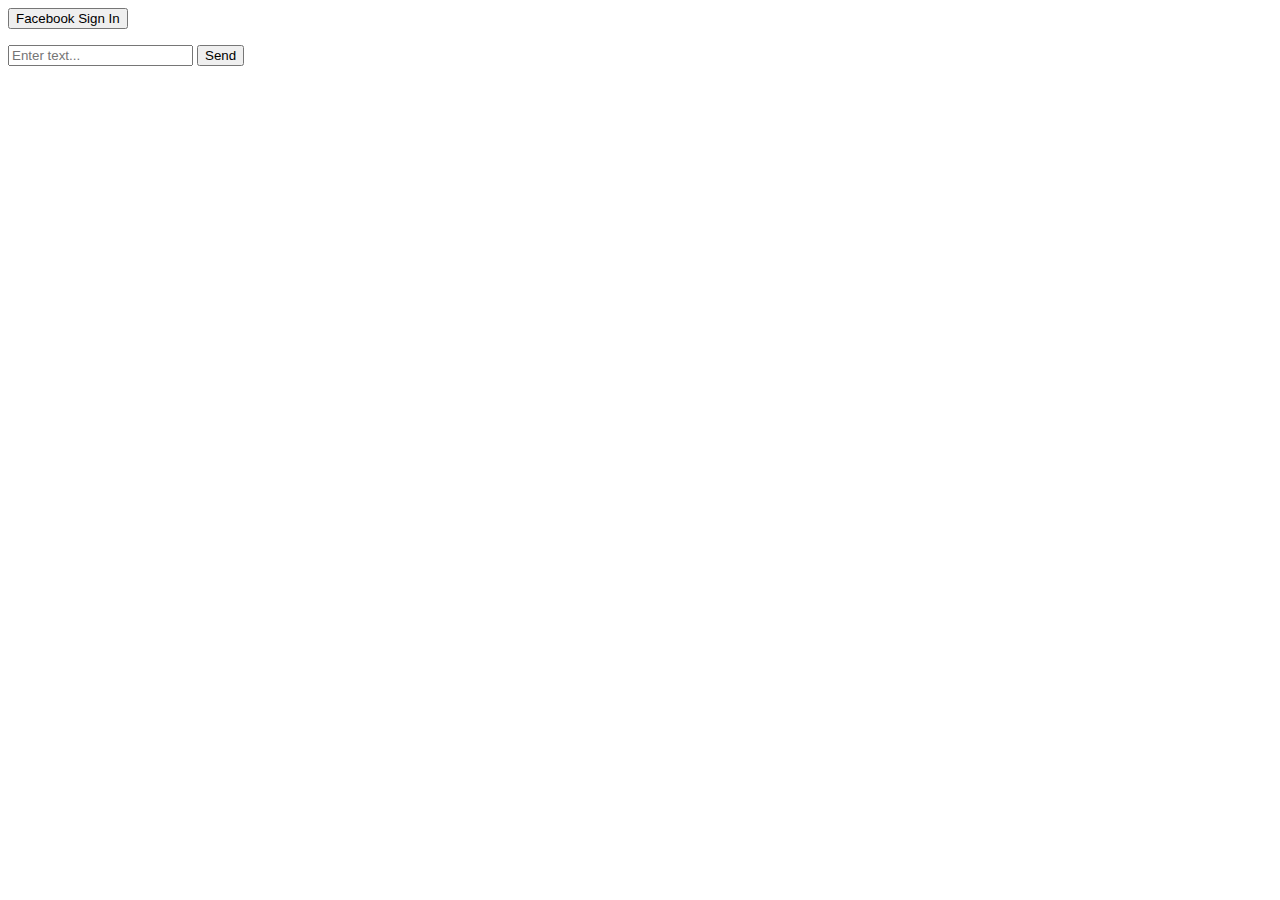
<file: chat.html>
<!doctype html>
<html>
  <head>
  	<meta charset="utf-8">

  	<!-- jQuery + Underscore + Backbone -->
  	<script src="requirements/jquery-2.1.3.min.js"></script>
  	<script src="requirements/underscore-1.8.3.js"></script>
  	<script src="requirements/backbone-1.2.3.js"></script>

  	<!-- Firebase -->
  	<script src="requirements/firebase-2.3.1.js"></script>

  	<!-- BackboneFire -->
  	<script src="requirements/backbonefire-0.5.1.js"></script>
    <script src="models/message.js"></script>
    <script src="views/message_view.js"></script>
  </head>

  <body>
    <button id="fblogin-button"> Facebook Sign In</button>
    <button id="fblogout-button"> Facebook Sign Out</button>
    <script src='views/login/login.js'></script>

    <div id="messageapp">
      <ul id="message-list"></ul>
      <input type="text" id="new-message" placeholder="Enter text..." />
      <button id="send-message">Send</button>
    </div>

    <script>
      var msgCollection = new MessagesCollection({event_id: 'test'});
      var messageApp = new MessageAppView({collection: msgCollection});
    </script>
  </body>
</html>
</file>
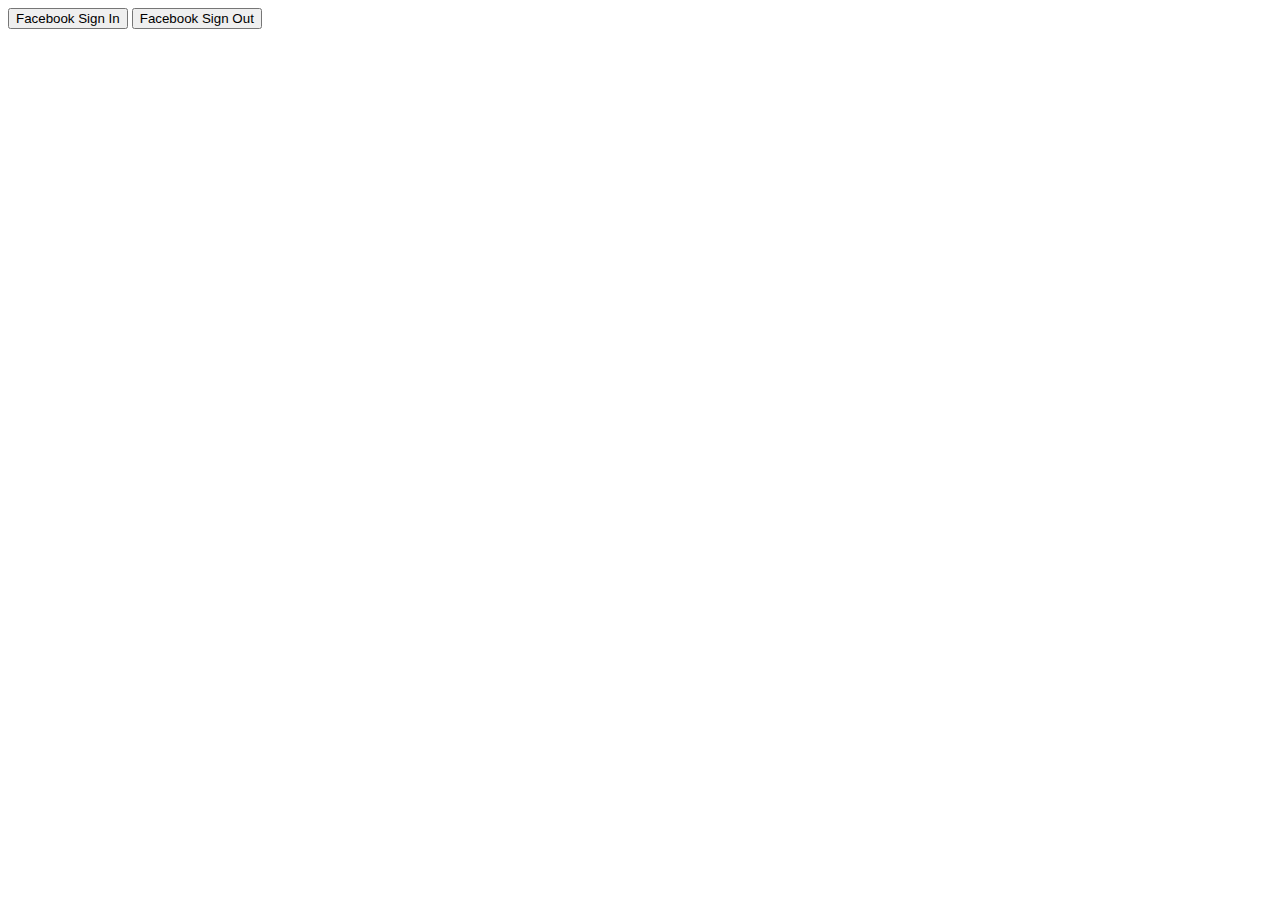
<file: login.html>
<!doctype html>
<html>
  <head>
  	<meta charset="utf-8">

	<!-- jQuery + Underscore + Backbone -->
	<script src="requirements/jquery-2.1.3.min.js"></script>
	<script src="requirements/underscore-1.8.3.js"></script>
	<script src="requirements/backbone-1.2.3.js"></script>

	<!-- Firebase -->
	<script src="requirements/firebase-2.3.1.js"></script>

	<!-- BackboneFire -->
	<script src="requirements/backbonefire-0.5.1.js"></script>
  </head>
  <body>
    <button id="fblogin-button"> Facebook Sign In</button>
    <button id="fblogout-button"> Facebook Sign Out</button>
  </body>
</html>
</file>
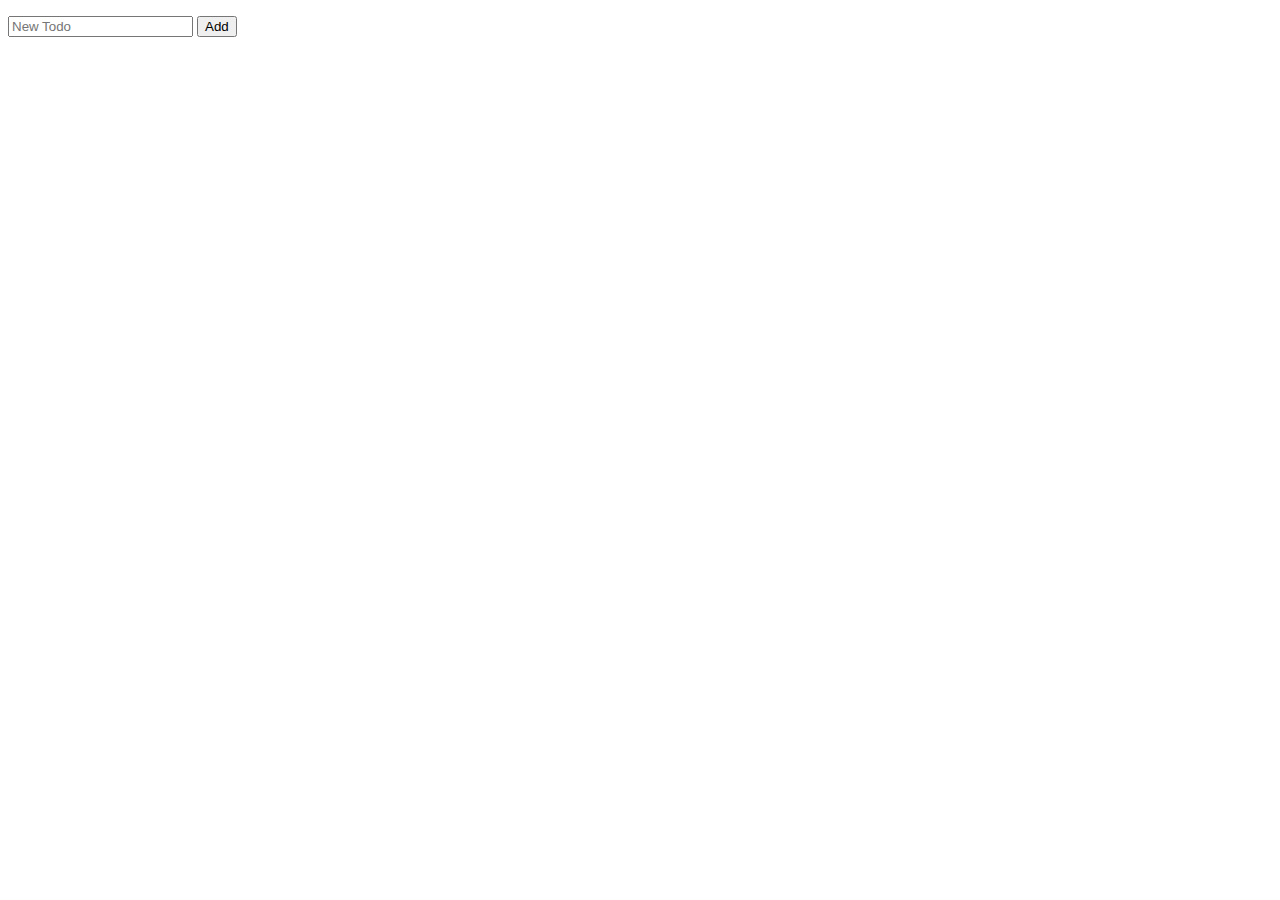
<file: tizzite.html>
<!doctype html>
<html>
  <head>
  	<meta charset="utf-8">

	<script src='https://cdn.firebase.com/js/client/2.2.1/firebase.js'></script>
	<script src='https://ajax.googleapis.com/ajax/libs/jquery/1.11.1/jquery.min.js'></script>

	<!-- jQuery + Underscore + Backbone -->
	<script src="static/js/jquery-2.1.3.min.js"></script>
	<script src="static/js/underscore-1.8.3.js"></script>
	<script src="static/js/backbone-1.2.3.js"></script>

	<!-- Firebase -->
	<script src="static/js/firebase-2.3.1.js"></script>

	<!-- BackboneFire -->
	<script src="static/js/backbonefire-0.5.1.js"></script>
  </head>
  <body>
  	<!-- <input type='text' id='nameInput' placeholder='Name'>
    <input type='text' id='messageInput' placeholder='Message'> -->

    <div id="todoapp">
      <ul id="todo-list"></ul>
      <input type="text" id="new-todo" placeholder="New Todo" />
      <button id="add-todo">Add</button>
    </div>
    <script src='static/js/main.js'></script>
  </body>
</html>
</file>
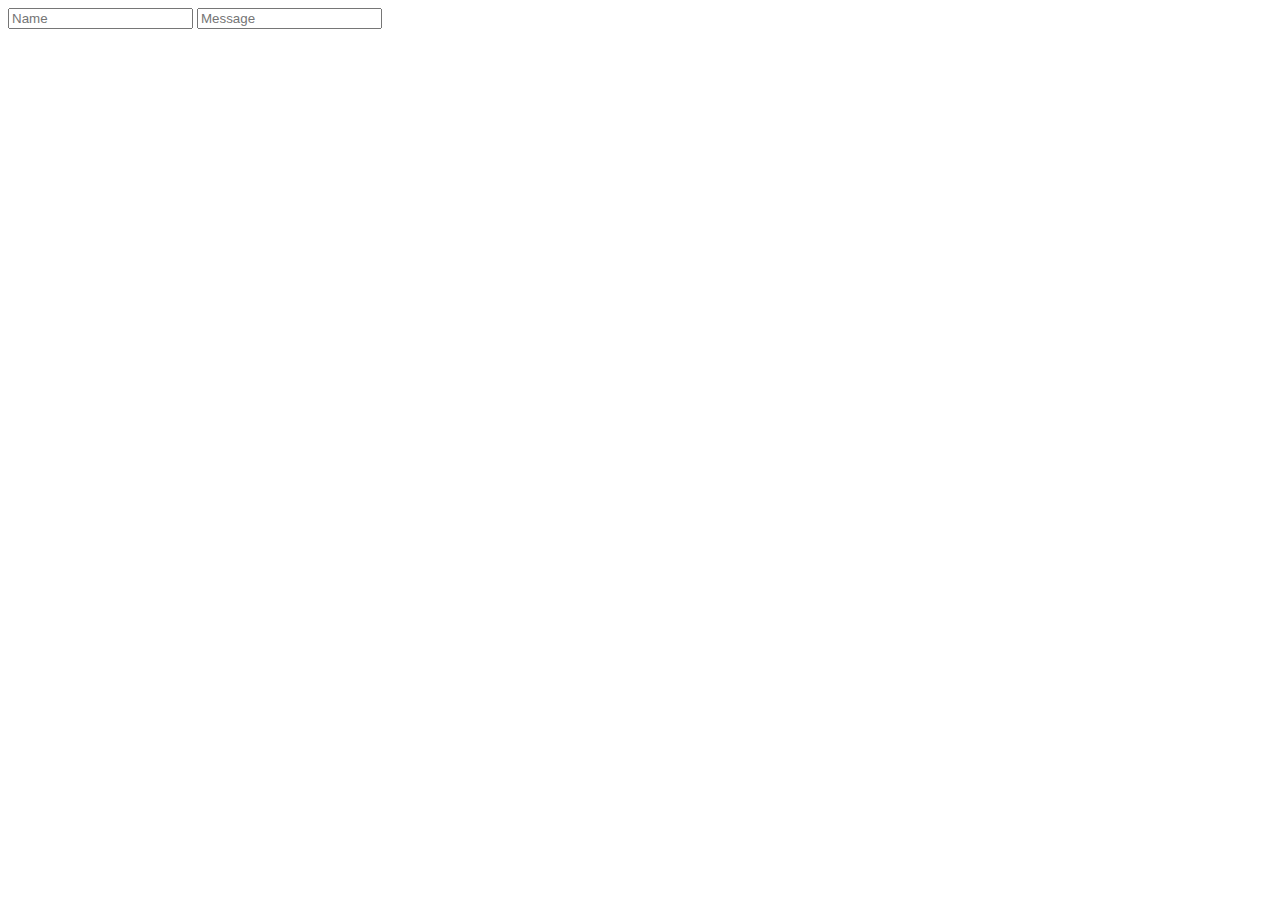
<file: tizzite_demo.html>
<html>
  <head>
	<script src='https://cdn.firebase.com/js/client/2.2.1/firebase.js'></script>
	<script src='https://ajax.googleapis.com/ajax/libs/jquery/1.11.1/jquery.min.js'></script>
  </head>
  <body>
  	<input type='text' id='nameInput' placeholder='Name'>
    <input type='text' id='messageInput' placeholder='Message'>
    <script>
  		var myDataRef = new Firebase('https://tizzite.firebaseio.com');
  		$('#messageInput').keypress(function (e) {
	        if (e.keyCode == 13) {
	          var name = $('#nameInput').val();
	          var text = $('#messageInput').val();
	          myDataRef.push({name: name, text: text});
	          $('#messageInput').val('');
	        }
	    });
	    myDataRef.on('child_added', function(snapshot) {
  			var message = snapshot.val();
			displayChatMessage(message.name, message.text);
		});
	</script>
  </body>
</html>
</file>
